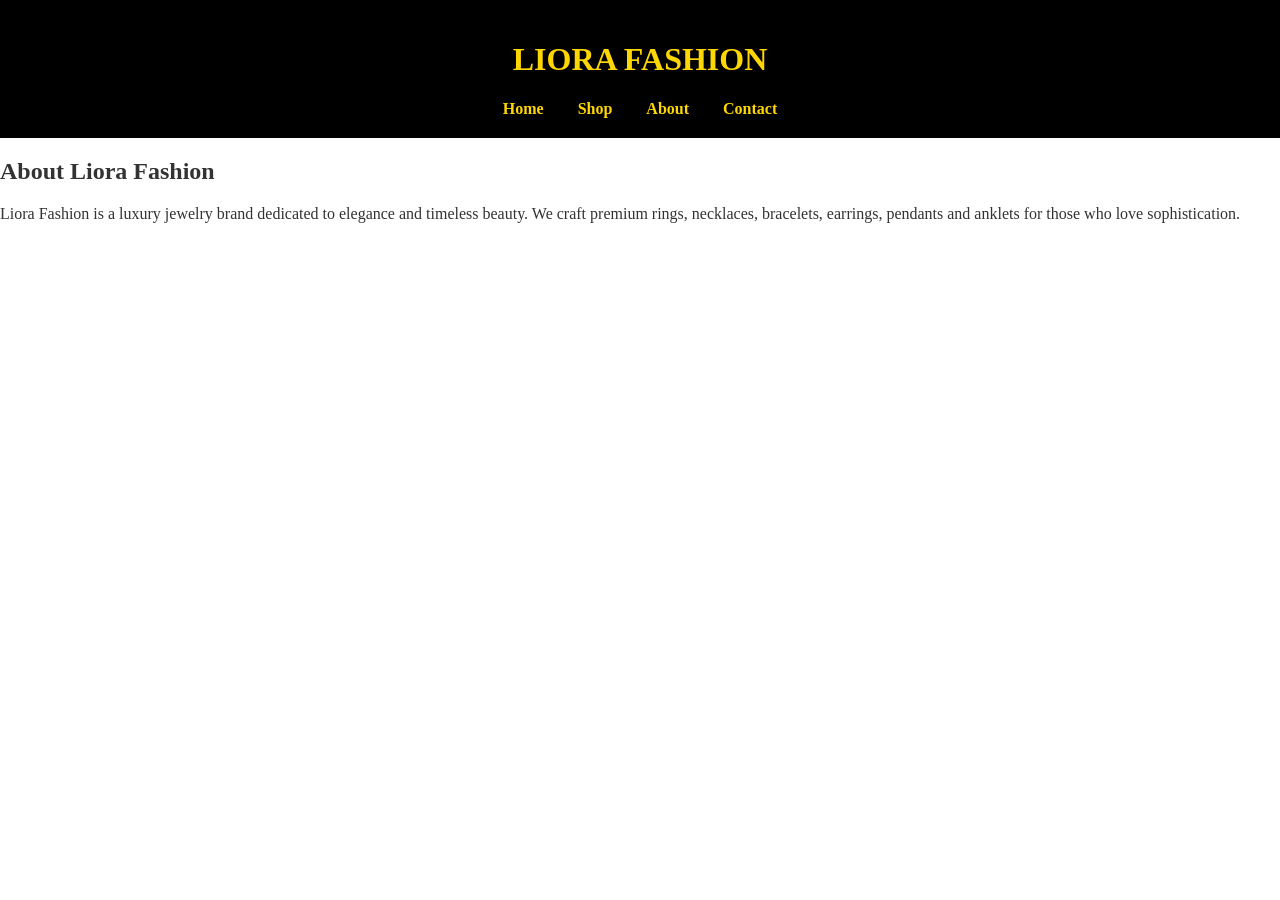
<file: about.html>
<!DOCTYPE html>
<html lang="en">
<head>
    <meta charset="UTF-8">
    <meta name="viewport" content="width=device-width, initial-scale=1.0">
    <title>Liora Fashion | About</title>
    <link rel="stylesheet" href="style.css">
</head>
<body>

<header>
    <h1>LIORA FASHION</h1>
    <nav>
        <a href="index.html">Home</a>
        <a href="shop.html">Shop</a>
        <a href="about.html">About</a>
        <a href="contact.html">Contact</a>
    </nav>
</header>

<section class="about-section">
    <h2>About Liora Fashion</h2>
    <p>Liora Fashion is a luxury jewelry brand dedicated to elegance and timeless beauty. 
       We craft premium rings, necklaces, bracelets, earrings, pendants and anklets for those who love sophistication.</p>
</section>

</body>
</html>
</file>
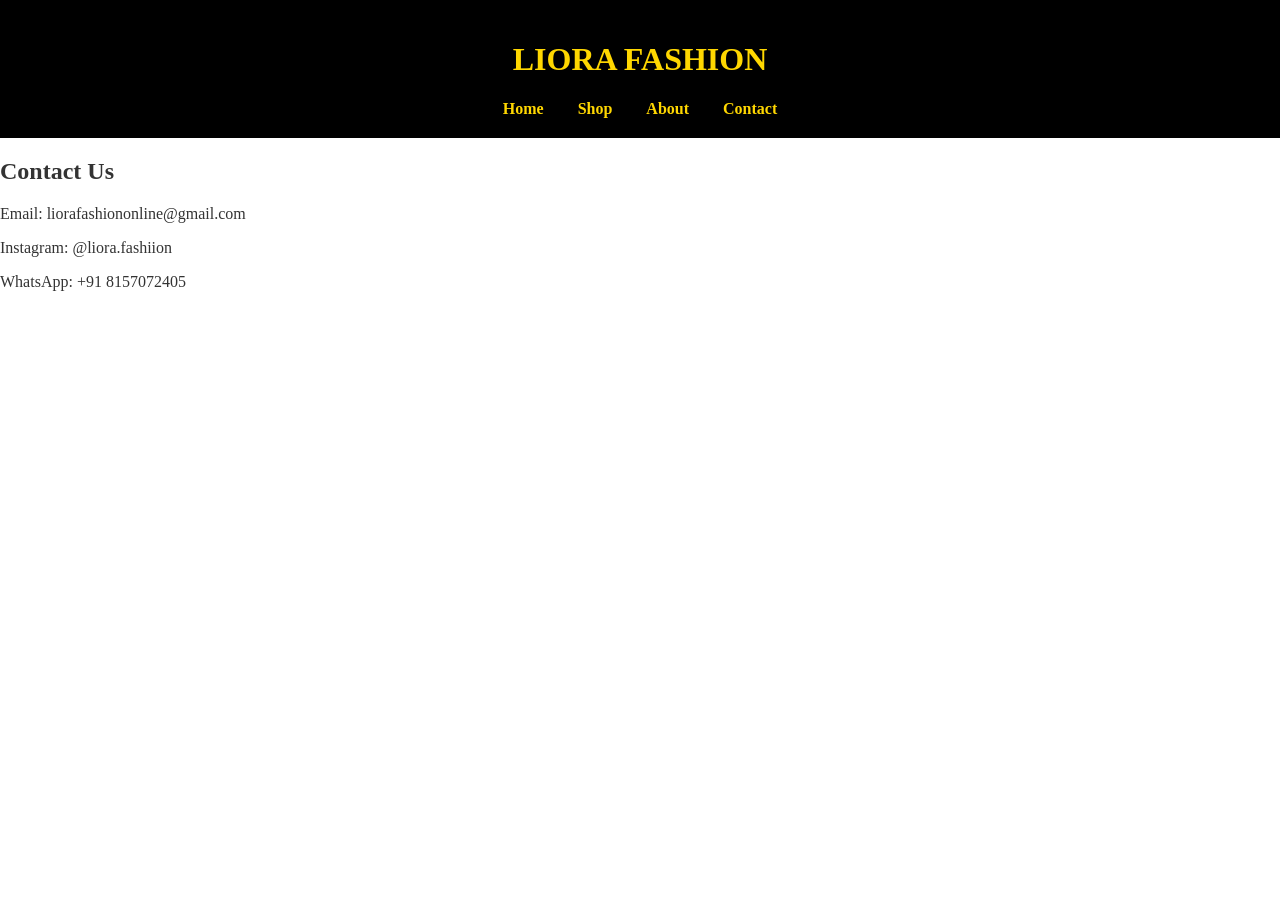
<file: contact.html>
<!DOCTYPE html>
<html lang="en">
<head>
    <meta charset="UTF-8">
    <meta name="viewport" content="width=device-width, initial-scale=1.0">
    <title>Liora Fashion | Contact</title>
    <link rel="stylesheet" href="style.css">
</head>
<body>

<header>
    <h1>LIORA FASHION</h1>
    <nav>
        <a href="index.html">Home</a>
        <a href="shop.html">Shop</a>
        <a href="about.html">About</a>
        <a href="contact.html">Contact</a>
    </nav>
</header>

<section class="contact-section">
    <h2>Contact Us</h2>
    <p>Email: liorafashiononline@gmail.com</p>
    <p>Instagram: @liora.fashiion</p>
    <p>WhatsApp: +91 8157072405</p>
</section>

</body>
</html>
</file>
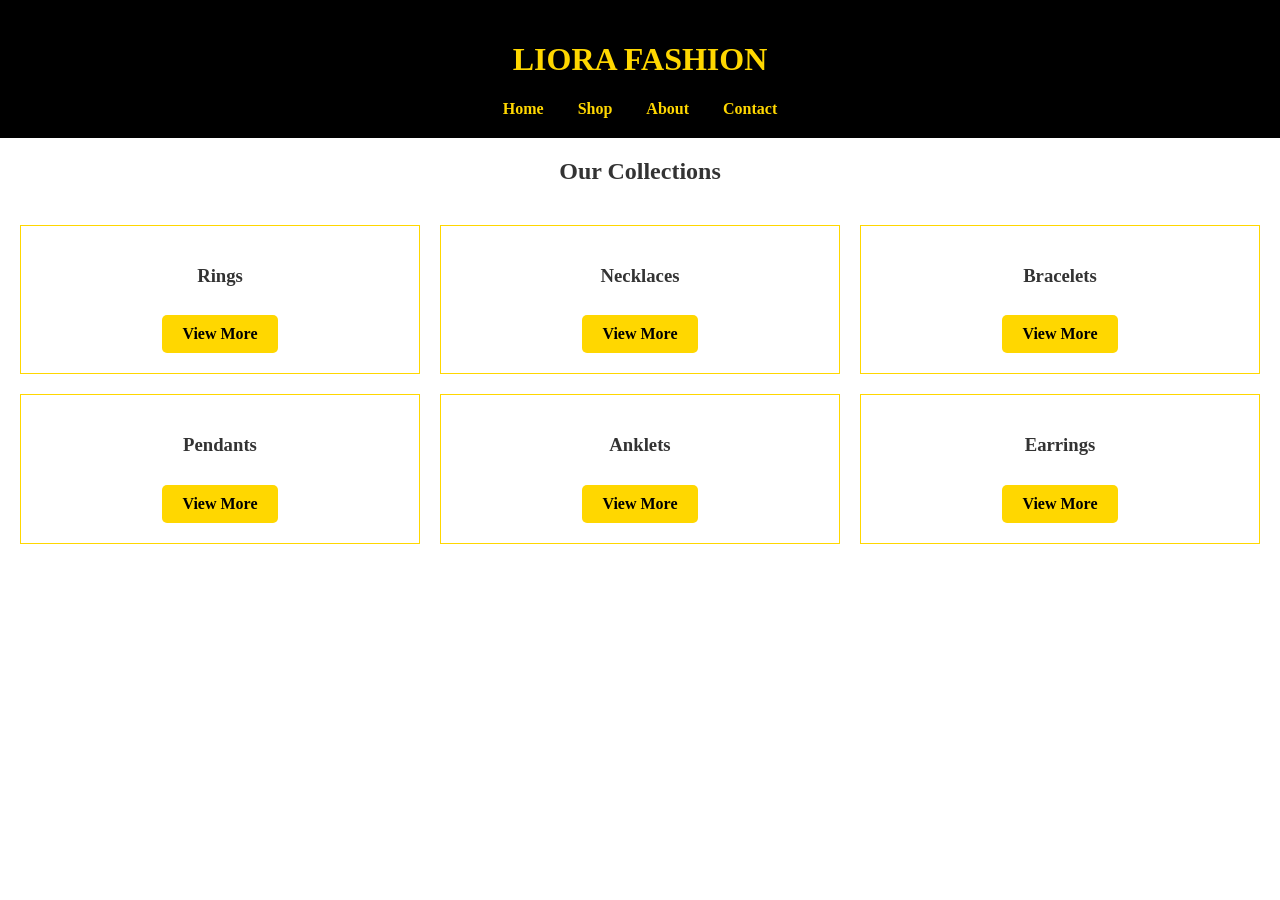
<file: shop.html>
<!DOCTYPE html>
<html lang="en">
<head>
    <meta charset="UTF-8">
    <meta name="viewport" content="width=device-width, initial-scale=1.0">
    <title>Liora Fashion | Shop</title>
    <link rel="stylesheet" href="style.css">
</head>
<body>

<header>
    <h1>LIORA FASHION</h1>
    <nav>
        <a href="index.html">Home</a>
        <a href="shop.html">Shop</a>
        <a href="about.html">About</a>
        <a href="contact.html">Contact</a>
    </nav>
</header>

<h2 class="page-title">Our Collections</h2>

<div class="products">

    <div class="product">
        <h3>Rings</h3>
        <a class="btn" href="#">View More</a>
    </div>

    <div class="product">
        <h3>Necklaces</h3>
        <a class="btn" href="#">View More</a>
    </div>

    <div class="product">
        <h3>Bracelets</h3>
        <a class="btn" href="#">View More</a>
    </div>

    <div class="product">
        <h3>Pendants</h3>
        <a class="btn" href="#">View More</a>
    </div>

    <div class="product">
        <h3>Anklets</h3>
        <a class="btn" href="#">View More</a>
    </div>

    <div class="product">
        <h3>Earrings</h3>
        <a class="btn" href="#">View More</a>
    </div>

</div>

</body>
</html>
</file>
<file: style.css>
body {
    margin: 0;
    font-family: 'Playfair Display', serif;
    background: #ffffff;
    color: #333;
}

header {
    background: black;
    color: gold;
    text-align: center;
    padding: 20px;
}

nav a {
    color: gold;
    margin: 0 15px;
    text-decoration: none;
    font-weight: bold;
}

.hero {
    background: url('your-image.jpg') no-repeat center/cover;
    text-align: center;
    padding: 120px 20px;
    color: gold;
}

.btn {
    display: inline-block;
    padding: 10px 20px;
    background: gold;
    color: black;
    text-decoration: none;
    margin-top: 10px;
    border-radius: 5px;
    font-weight: bold;
}

.products {
    display: grid;
    grid-template-columns: repeat(3, 1fr);
    padding: 20px;
    gap: 20px;
}

.product {
    border: 1px solid gold;
    padding: 20px;
    text-align: center;
}

.page-title {
    text-align: center;
    margin-top: 20px;
}
</file>
